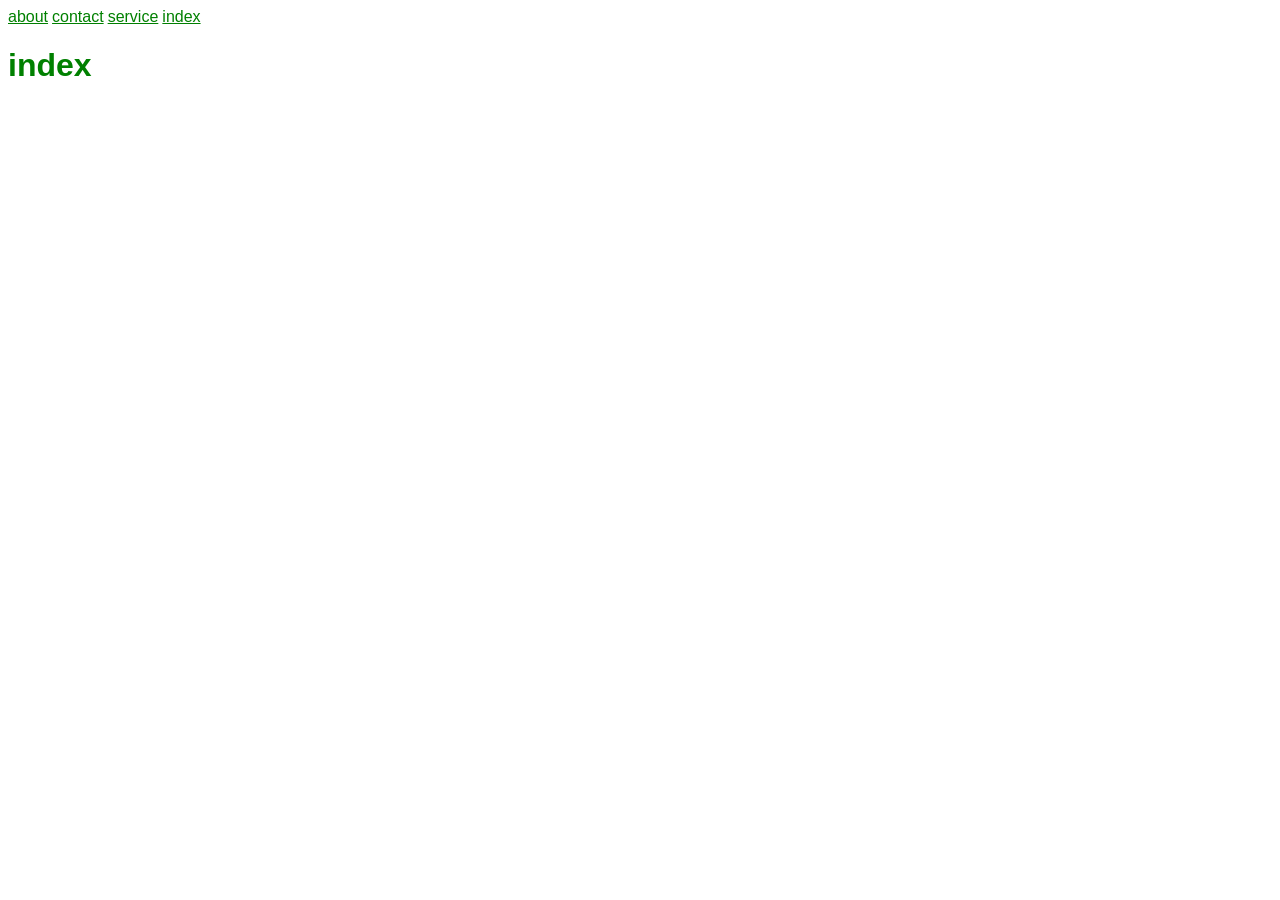
<file: index.html>
<!DOCTYPE html>
<html lang="en">
<head>
    <meta charset="UTF-8">
    <meta name="viewport" content="width=device-width, initial-scale=1.0">
    <title>Document</title>
    <link rel="stylesheet" href="style.css">
</head>
<body>
    <a href="about.html">about</a>
    <a href="contact.html">contact</a>
    <a href="service.html">service</a>
    <a href="index.html">index</a>

  <h1>index</h1>  
</body>
</html>
</file>
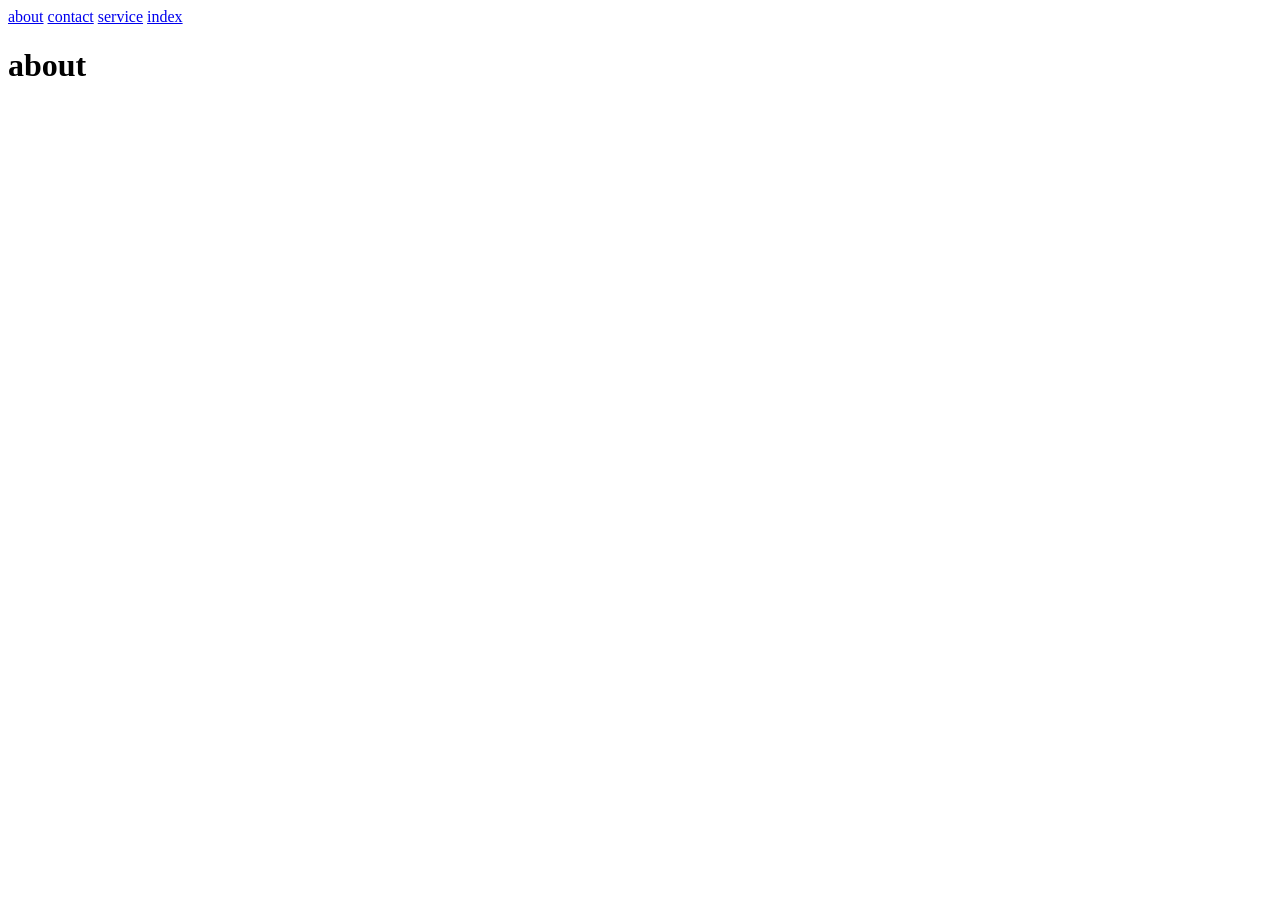
<file: about.html>
<!DOCTYPE html>
<html lang="en">
<head>
    <meta charset="UTF-8">
    <meta name="viewport" content="width=, initial-scale=1.0">
    <title>Document</title>
</head>
<body>
    <a href="about.html">about</a>
    <a href="contact.html">contact</a>
    <a href="service.html">service</a>
    <a href="index.html">index</a>
    
    
    <h1>about</h1>
</body>
</html>
</file>
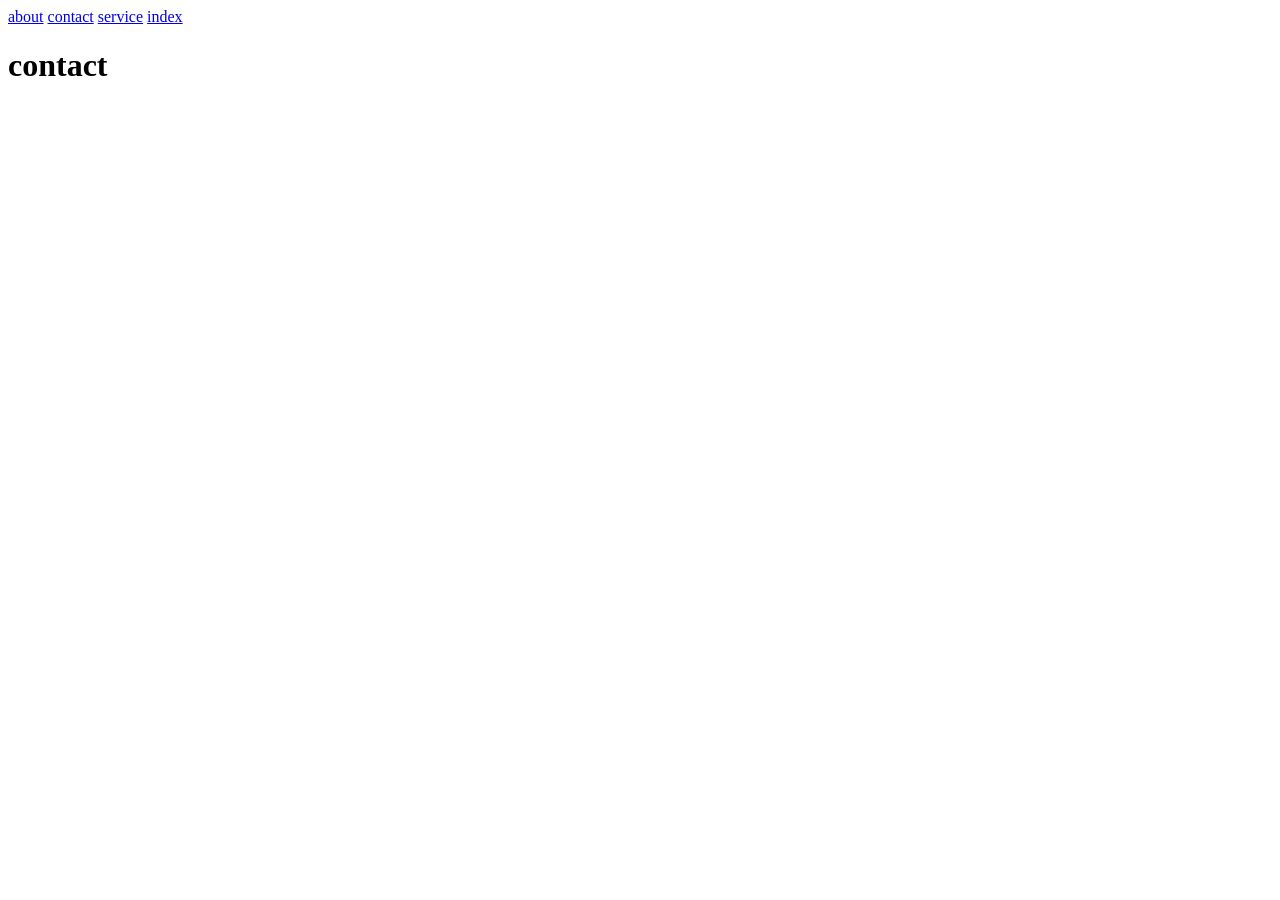
<file: contact.html>
<!DOCTYPE html>
<html lang="en">
<head>
    <meta charset="UTF-8">
    <meta name="viewport" content="width=device-width, initial-scale=1.0">
    <title>Document</title>
</head>
<body>
    <a href="about.html">about</a>
    <a href="contact.html">contact</a>
    <a href="service.html">service</a>
    <a href="index.html">index</a>
    <h1>contact</h1>
</body>
</html>
</file>
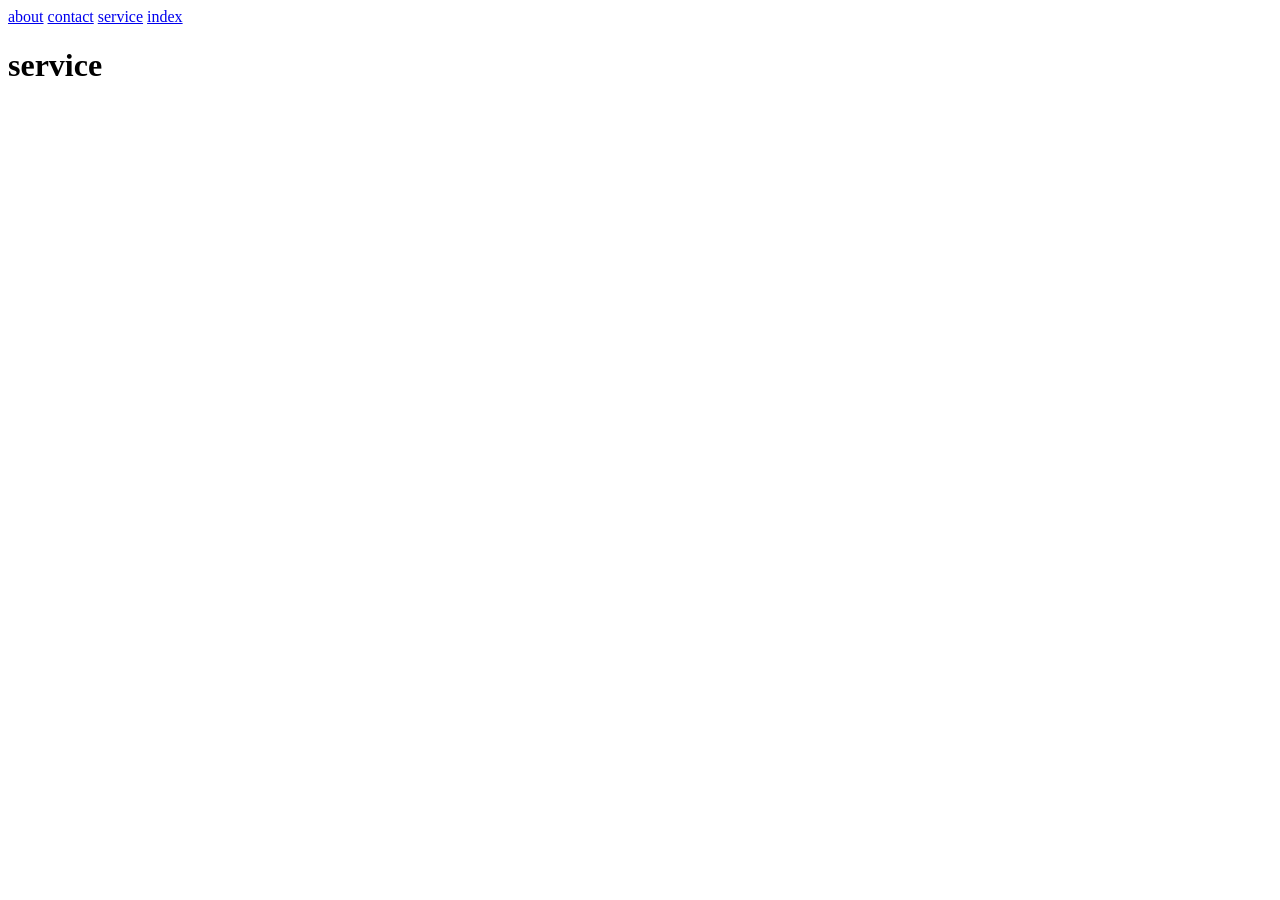
<file: service.html>
<!DOCTYPE html>
<html lang="en">
<head>
    <meta charset="UTF-8">
    <meta name="viewport" content="width=device-width, initial-scale=1.0">
    <title>Document</title>
</head>
<body>
    <a href="about.html">about</a>
    <a href="contact.html">contact</a>
    <a href="service.html">service</a>
    <a href="index.html">index</a>
    <h1>service</h1>
</body>
</html>
</file>
<file: style.css>
h1,a{
    color:green;
    font-Family:Arial,helvetica,sans-serif;
    gitfont-size:monospace;
}
</file>
